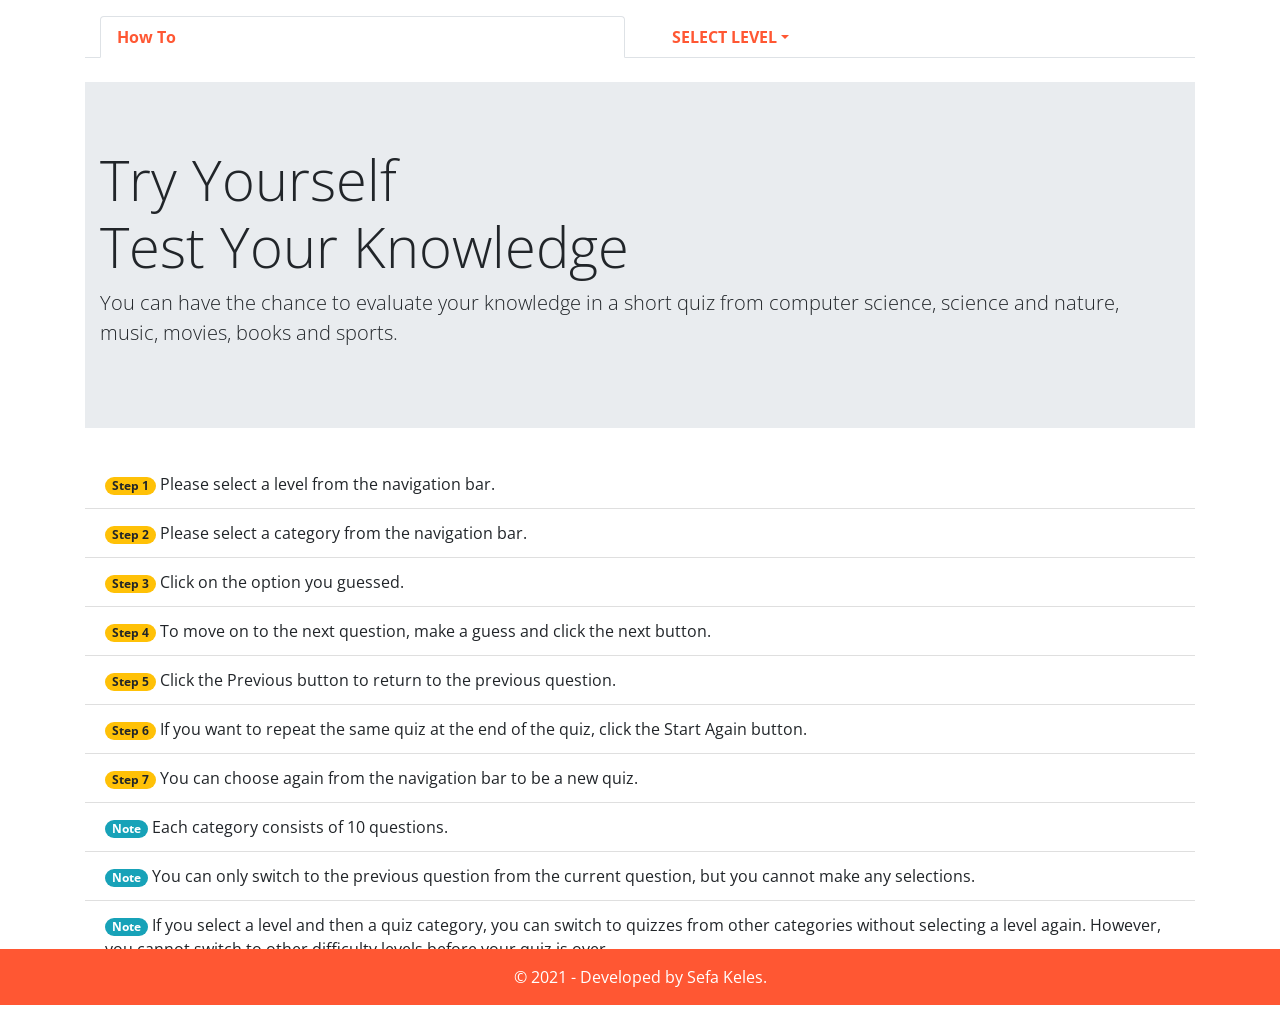
<file: index.html>
<!DOCTYPE html>
<html lang="en">

<head>
    <meta charset="UTF-8">
    <meta http-equiv="X-UA-Compatible" content="IE=edge">
    <meta name="viewport" content="width=device-width, initial-scale=1.0">
    <title>Quiz Mini</title>

    <!--Bootsrap Link-->
    <link rel="stylesheet" href="https://stackpath.bootstrapcdn.com/bootstrap/4.4.1/css/bootstrap.min.css">
    <!--External CSS File-->
    <link rel="stylesheet" href="style.css">
    <!--Google Font Family-->
    <link rel="preconnect" href="https://fonts.googleapis.com">
    <link rel="preconnect" href="https://fonts.gstatic.com" crossorigin>
    <link href="https://fonts.googleapis.com/css2?family=Open+Sans:wght@500&display=swap" rel="stylesheet">
</head>

<body>
    <!--NAVIGATION BAR-->
    <nav class="menu-bar">
        <div class="container my-3">
            <ul class="nav nav-tabs" id="myTab" role="tablist">
                <li class="nav-item col-6">
                    <a class="nav-link active" id="howtoTab" data-toggle="tab" href="#howto" role="tab"
                        aria-controls="quizPage" aria-selected="true">How To</a>
                </li>
                <li id="dropdownList" class="nav-item dropdown col-6">
                    <a class="nav-link dropdown-toggle select-level" href="#" id="navbarDropdown" role="button"
                        data-toggle="dropdown" aria-haspopup="true" aria-expanded="false">SELECT LEVEL</a>
                    <div class="dropdown-menu" aria-labelledby="navbarDropdown">
                        <a id="easy" class="dropdown-item" href="#">Easy</a>
                        <a id="medium" class="dropdown-item" href="#">Medium</a>
                        <a id="hard" class="dropdown-item" href="#">Hard</a>
                    </div>
                </li>
                <li class="nav-item col-sm-6 col-md-4 col-lg-2">
                    <a class="nav-link anchor" id="category=18" data-toggle="tab" href="#quizPage" role="tab"
                        aria-controls="quizPage" aria-selected="true">Computer Science</a>
                </li>
                <li class="nav-item col-sm-6 col-md-4 col-lg-2">
                    <a class="nav-link anchor" id="category=17" data-toggle="tab" href="#quizPage" role="tab"
                        aria-controls="quizPage" aria-selected="true">Science & Nature</a>
                </li>
                <li class="nav-item col-sm-6 col-md-4 col-lg-2">
                    <a class="nav-link anchor" id="category=12" data-toggle="tab" href="#quizPage" role="tab"
                        aria-controls="quizPage" aria-selected="true">Music</a>
                </li>
                <li class="nav-item col-sm-6 col-md-4 col-lg-2">
                    <a class="nav-link anchor" id="category=11" data-toggle="tab" href="#quizPage" role="tab"
                        aria-controls="quizPage" aria-selected="true">Film</a>
                </li>
                <li class="nav-item col-sm-6 col-md-4 col-lg-2">
                    <a class="nav-link anchor" id="category=10" data-toggle="tab" href="#quizPage" role="tab"
                        aria-controls="quizPage" aria-selected="true">Book</a>
                </li>
                <li class="nav-item col-sm-6 col-md-4 col-lg-2">
                    <a class="nav-link anchor" id="category=21" data-toggle="tab" href="#quizPage" role="tab"
                        aria-controls="quizPage" aria-selected="true">Sports</a>
                </li>
            </ul>
        </div>
    </nav>
    <!--MAIN PAGE CONTENT-->
    <main class="main-content">
        <div class="wrapper">
            <div class="tab-content" id="myTabContent">
                <!--HOW TO PAGE-->
                <div class="tab-pane fade show active" id="howto" role="tabpanel" aria-labelledby="home-tab">
                    <div class="container mt-4">
                        <div class="jumbotron jumbotron-fluid">
                            <div class="container">
                                <h1 class="display-4">Try Yourself <br> Test Your Knowledge</h1>
                                <p class="lead">You can have the chance to evaluate your knowledge in a short quiz
                                    from
                                    computer
                                    science, science and nature, music, movies, books and sports.
                                </p>
                            </div>
                        </div>
                        <ul class="list-group list-group-flush">
                            <li class="list-group-item">
                                <span class="badge badge-warning badge-pill">Step 1</span>
                                Please select a level from the navigation bar.
                            </li>
                            <li class="list-group-item">
                                <span class="badge badge-warning badge-pill">Step 2</span>
                                Please select a category from the navigation bar.
                            </li>
                            <li class="list-group-item">
                                <span class="badge badge-warning badge-pill">Step 3</span>
                                Click on the option you guessed.
                            </li>
                            <li class="list-group-item">
                                <span class="badge badge-warning badge-pill">Step 4</span>
                                To move on to the next question, make a guess and click the next button.
                            </li>
                            <li class="list-group-item">
                                <span class="badge badge-warning badge-pill">Step 5</span>
                                Click the Previous button to return to the previous question.
                            </li>
                            <li class="list-group-item">
                                <span class="badge badge-warning badge-pill">Step 6</span>
                                If you want to repeat the same quiz at the end of the quiz, click the Start Again
                                button.
                            </li>
                            <li class="list-group-item">
                                <span class="badge badge-warning badge-pill">Step 7</span>
                                You can choose again from the navigation bar to be a new quiz.
                            </li>
                            <li class="list-group-item">
                                <span class="badge badge-info badge-pill">Note</span>
                                Each category consists of 10 questions.
                            </li>
                            <li class="list-group-item">
                                <span class="badge badge-info badge-pill">Note</span>
                                You can only switch to the previous question from the current question, but you cannot
                                make any selections.
                            </li>
                            <li class="list-group-item">
                                <span class="badge badge-info badge-pill">Note</span>
                                If you select a level and then a quiz category, you can switch to quizzes from other
                                categories
                                without selecting a level again. However, you cannot switch to other difficulty
                                levels
                                before
                                your quiz is over.
                            </li>
                        </ul>
                    </div>
                </div>

                <!--QUIZ PAGES for Categories-->
                <div class="tab-pane fade" id="quizPage" role="tabpanel" aria-labelledby="profile-tab">
                    <div class="container">
                        <div class="row">
                            <div class="col-12">
                                <!--GIF ANIMATION-->
                                <div class=" container loadingGif">
                                    <img src="./static/squares.gif" width="100px" height="100px">
                                </div>
                                <!--QUESTION CARD-->
                                <div class="card">
                                    <h5 class="card-header quiz-title">QUIZ</h5>
                                    <div class="card-body">
                                        <h5 id="question">
                                            <div class="card-header">
                                                Question Text
                                            </div>
                                        </h5>
                                        <hr>
                                        <div id="buttons" class="d-flex flex-column">
                                            <button type="button" id="btn0" class="btn btn-outline-primary">
                                                <span id="option0">
                                                    Option 0
                                                </span>
                                            </button><br>
                                            <button type="button" id="btn1" class="btn btn-outline-primary">
                                                <span id="option1">
                                                    Option 1
                                                </span>
                                            </button><br>
                                            <button type="button" id="btn2" class="btn btn-outline-primary">
                                                <span id="option2">
                                                    Option 2
                                                </span>
                                            </button><br>
                                            <button type="button" id="btn3" class="btn btn-outline-primary">
                                                <span id="option3">
                                                    Option 3
                                                </span>
                                            </button>
                                        </div>
                                    </div>
                                    <div class="card-footer">
                                        <div class="container">
                                            <div class="row pagination-row">
                                                <div id="progress" class="col-7"></div>
                                                <div class="col-5 btn-group pagination-buttons" role="group"
                                                    aria-label="pagination buttons">
                                                    <button type="button" id="btnPrevious" class="btn btn-outline-info">
                                                        <span>
                                                            Previous
                                                        </span>
                                                    </button>
                                                    <button type="button" id="btnNext" class="btn btn-outline-info">
                                                        <span>
                                                            Next
                                                        </span>
                                                    </button>
                                                    <button id='btnAgain' class='btn btn-secondary'>
                                                        Start Again
                                                    </button>
                                                </div>
                                            </div>
                                        </div>
                                    </div>
                                </div>
                            </div>
                        </div>
                    </div>
                </div>
            </div>
            <!--FOOTER SECTION-->
            <footer id="footer">
                <div class="footer-container">
                    <p class="p-3 mb-2 text-white text-center">
                        © 2021 - Developed by Sefa Keles.
                    </p>
                </div>
            </footer>
        </div>
    </main>
    <script src="https://code.jquery.com/jquery-3.4.1.slim.min.js"></script>
    <script src="https://cdn.jsdelivr.net/npm/popper.js@1.16.0/dist/umd/popper.min.js"></script>
    <script src="https://stackpath.bootstrapcdn.com/bootstrap/4.4.1/js/bootstrap.min.js"></script>
    <script src="quiz.js"></script>
</body>

</html>
</file>
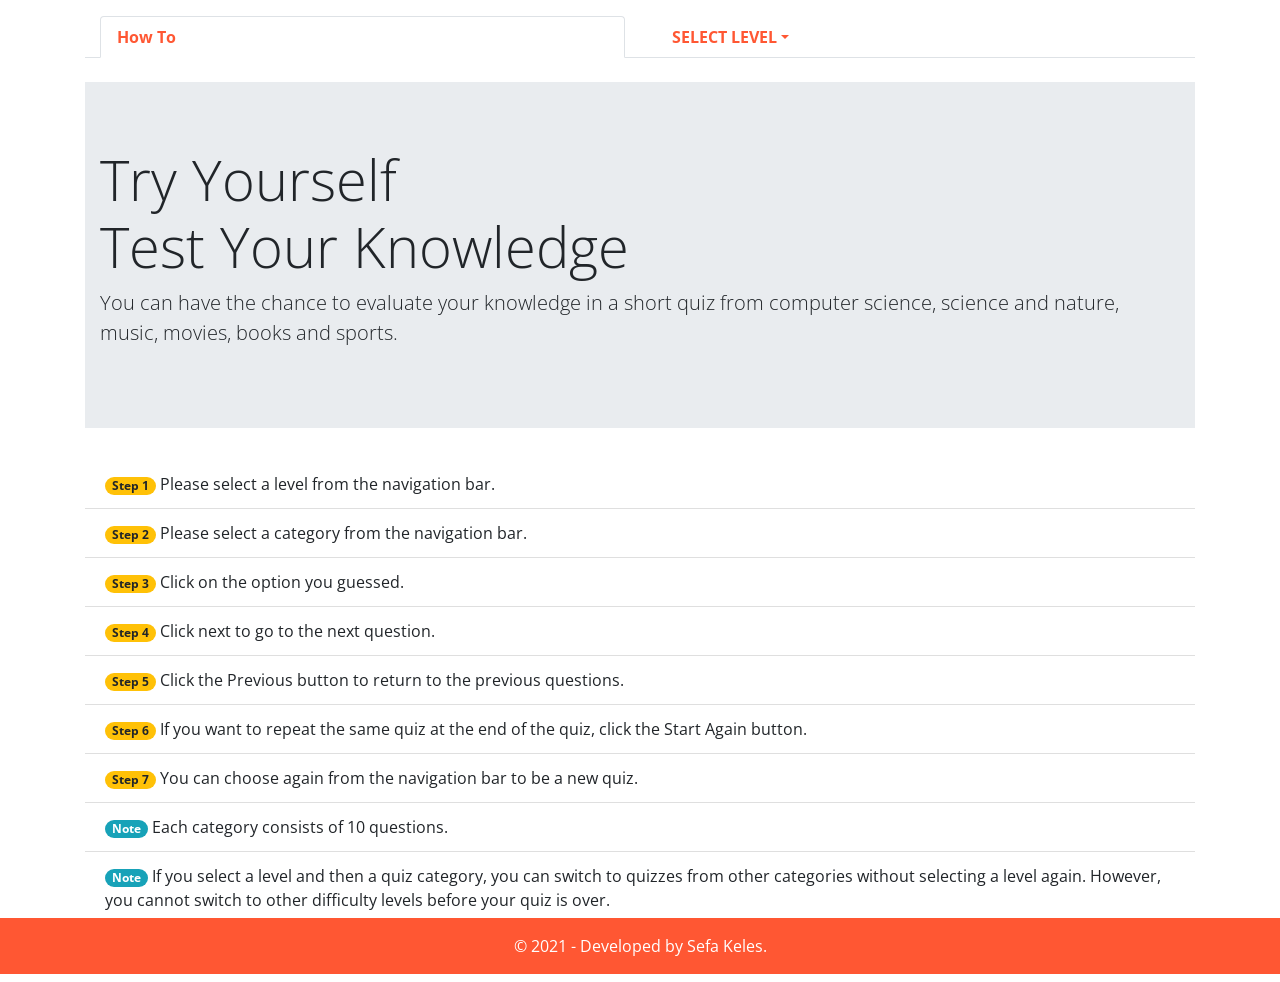
<file: static/index.html>
<!DOCTYPE html>
<html lang="en">

<head>
    <meta charset="UTF-8">
    <meta http-equiv="X-UA-Compatible" content="IE=edge">
    <meta name="viewport" content="width=device-width, initial-scale=1.0">
    <title>Quiz Mini</title>

    <!--Bootsrap Link-->
    <link rel="stylesheet" href="https://stackpath.bootstrapcdn.com/bootstrap/4.4.1/css/bootstrap.min.css">
    <!--External CSS File-->
    <link rel="stylesheet" href="style.css">
    <!--Google Font Family-->
    <link rel="preconnect" href="https://fonts.googleapis.com">
    <link rel="preconnect" href="https://fonts.gstatic.com" crossorigin>
    <link href="https://fonts.googleapis.com/css2?family=Open+Sans:wght@500&display=swap" rel="stylesheet">
</head>

<body>
    <!--NAVIGATION BAR-->
    <nav class="menu-bar">
        <div class="container my-3">
            <ul class="nav nav-tabs" id="myTab" role="tablist">
                <li class="nav-item col-6">
                    <a class="nav-link active" id="howtoTab" data-toggle="tab" href="#howto" role="tab"
                        aria-controls="quizPage" aria-selected="true">How To</a>
                </li>
                <li id="dropdownList" class="nav-item dropdown col-6">
                    <a class="nav-link dropdown-toggle select-level" href="#" id="navbarDropdown" role="button"
                        data-toggle="dropdown" aria-haspopup="true" aria-expanded="false">SELECT LEVEL</a>
                    <div class="dropdown-menu" aria-labelledby="navbarDropdown">
                        <a id="easy" class="dropdown-item" href="#">Easy</a>
                        <a id="medium" class="dropdown-item" href="#">Medium</a>
                        <a id="hard" class="dropdown-item" href="#">Hard</a>
                    </div>
                </li>
                <li class="nav-item col-sm-6 col-md-4 col-lg-2">
                    <a class="nav-link anchor" id="category=18" data-toggle="tab" href="#quizPage" role="tab"
                        aria-controls="quizPage" aria-selected="true">Computer Science</a>
                </li>
                <li class="nav-item col-sm-6 col-md-4 col-lg-2">
                    <a class="nav-link anchor" id="category=17" data-toggle="tab" href="#quizPage" role="tab"
                        aria-controls="quizPage" aria-selected="true">Science & Nature</a>
                </li>
                <li class="nav-item col-sm-6 col-md-4 col-lg-2">
                    <a class="nav-link anchor" id="category=12" data-toggle="tab" href="#quizPage" role="tab"
                        aria-controls="quizPage" aria-selected="true">Music</a>
                </li>
                <li class="nav-item col-sm-6 col-md-4 col-lg-2">
                    <a class="nav-link anchor" id="category=11" data-toggle="tab" href="#quizPage" role="tab"
                        aria-controls="quizPage" aria-selected="true">Film</a>
                </li>
                <li class="nav-item col-sm-6 col-md-4 col-lg-2">
                    <a class="nav-link anchor" id="category=10" data-toggle="tab" href="#quizPage" role="tab"
                        aria-controls="quizPage" aria-selected="true">Book</a>
                </li>
                <li class="nav-item col-sm-6 col-md-4 col-lg-2">
                    <a class="nav-link anchor" id="category=21" data-toggle="tab" href="#quizPage" role="tab"
                        aria-controls="quizPage" aria-selected="true">Sports</a>
                </li>
            </ul>
        </div>
    </nav>
    <!--MAIN PAGE CONTENT-->
    <main class="main-content">
        <div class="wrapper">
            <div class="tab-content" id="myTabContent">
                <!--HOW TO PAGE-->
                <div class="tab-pane fade show active" id="howto" role="tabpanel" aria-labelledby="home-tab">
                    <div class="container mt-4">
                        <div class="jumbotron jumbotron-fluid">
                            <div class="container">
                                <h1 class="display-4">Try Yourself <br> Test Your Knowledge</h1>
                                <p class="lead">You can have the chance to evaluate your knowledge in a short quiz
                                    from
                                    computer
                                    science, science and nature, music, movies, books and sports.
                                </p>
                            </div>
                        </div>
                        <ul class="list-group list-group-flush">
                            <li class="list-group-item">
                                <span class="badge badge-warning badge-pill">Step 1</span>
                                Please select a level from the navigation bar.
                            </li>
                            <li class="list-group-item">
                                <span class="badge badge-warning badge-pill">Step 2</span>
                                Please select a category from the navigation bar.
                            </li>
                            <li class="list-group-item">
                                <span class="badge badge-warning badge-pill">Step 3</span>
                                Click on the option you guessed.
                            </li>
                            <li class="list-group-item">
                                <span class="badge badge-warning badge-pill">Step 4</span>
                                Click next to go to the next question.
                            </li>
                            <li class="list-group-item">
                                <span class="badge badge-warning badge-pill">Step 5</span>
                                Click the Previous button to return to the previous questions.
                            </li>
                            <li class="list-group-item">
                                <span class="badge badge-warning badge-pill">Step 6</span>
                                If you want to repeat the same quiz at the end of the quiz, click the Start Again
                                button.
                            </li>
                            <li class="list-group-item">
                                <span class="badge badge-warning badge-pill">Step 7</span>
                                You can choose again from the navigation bar to be a new quiz.
                            </li>
                            <li class="list-group-item">
                                <span class="badge badge-info badge-pill">Note</span>
                                Each category consists of 10 questions.
                            </li>
                            <li class="list-group-item">
                                <span class="badge badge-info badge-pill">Note</span>
                                If you select a level and then a quiz category, you can switch to quizzes from other
                                categories
                                without selecting a level again. However, you cannot switch to other difficulty
                                levels
                                before
                                your quiz is over.
                            </li>
                        </ul>
                    </div>
                </div>

                <!--QUIZ PAGES for Categories-->
                <div class="tab-pane fade" id="quizPage" role="tabpanel" aria-labelledby="profile-tab">
                    <div class="container">
                        <div class="row">
                            <div class="col-12">
                                <!--GIF ANIMATION-->
                                <div class=" container loadingGif">
                                    <img src="/static/squares.gif" width="100px" height="100px">
                                </div>
                                <!--QUESTION CARD-->
                                <div class="card">
                                    <h5 class="card-header quiz-title">QUIZ</h5>
                                    <div class="card-body">
                                        <h5 id="question">
                                            <div class="card-header">
                                                Question Text
                                            </div>
                                        </h5>
                                        <hr>
                                        <div id="buttons" class="d-flex flex-column">
                                            <button type="button" id="btn0" class="btn btn-outline-primary">
                                                <span id="option0">
                                                    Option 0
                                                </span>
                                            </button><br>
                                            <button type="button" id="btn1" class="btn btn-outline-primary">
                                                <span id="option1">
                                                    Option 1
                                                </span>
                                            </button><br>
                                            <button type="button" id="btn2" class="btn btn-outline-primary">
                                                <span id="option2">
                                                    Option 2
                                                </span>
                                            </button><br>
                                            <button type="button" id="btn3" class="btn btn-outline-primary">
                                                <span id="option3">
                                                    Option 3
                                                </span>
                                            </button>
                                        </div>
                                    </div>
                                    <div class="card-footer">
                                        <div class="container">
                                            <div class="row pagination-row">
                                                <div id="progress" class="col-7"></div>
                                                <div class="col-5 btn-group pagination-buttons" role="group"
                                                    aria-label="pagination buttons">
                                                    <button type="button" id="btnPrevious" class="btn btn-outline-info">
                                                        <span>
                                                            Previous
                                                        </span>
                                                    </button>
                                                    <button type="button" id="btnNext" class="btn btn-outline-info">
                                                        <span>
                                                            Next
                                                        </span>
                                                    </button>
                                                    <button id='btnAgain' class='btn btn-secondary'>
                                                        Start Again
                                                    </button>
                                                </div>
                                            </div>
                                        </div>
                                    </div>
                                </div>
                            </div>
                        </div>
                    </div>
                </div>
            </div>
            <!--FOOTER SECTION-->
            <footer id="footer">
                <div class="footer-container">
                    <p class="p-3 mb-2 text-white text-center">
                        © 2021 - Developed by Sefa Keles.
                    </p>
                </div>
            </footer>
        </div>
    </main>
    <script src="https://code.jquery.com/jquery-3.4.1.slim.min.js"></script>
    <script src="https://cdn.jsdelivr.net/npm/popper.js@1.16.0/dist/umd/popper.min.js"></script>
    <script src="https://stackpath.bootstrapcdn.com/bootstrap/4.4.1/js/bootstrap.min.js"></script>
    <script src="quiz.js"></script>
</body>

</html>
</file>
<file: style.css>
*{
    /*Google Font CSS*/
    font-family: 'Open Sans', sans-serif;
}

.main-content {
  position: relative;
  min-height: 100vh;      /*Viewport height*/
}
  
.wrapper {
  padding-bottom: 2.5rem;    /* Footer height */
}

#footer {
  position: absolute;
  bottom: 0;
  width: 100%;
  height: auto;            /* Footer height */
}

.footer-container{
  background-color: #FF5733;
}

.loadingGif {
  position: fixed;
  top: 50%;
  left: 50%;
  margin-top: -50px;
  margin-left: -100px;
}
</file>
<file: static/style.css>
*{
    /*Google Font CSS*/
    font-family: 'Open Sans', sans-serif;
}

.main-content {
  position: relative;
  min-height: 100vh;      /*Viewport height*/
}
  
.wrapper {
  padding-bottom: 2.5rem;    /* Footer height */
}

#footer {
  position: absolute;
  bottom: 0;
  width: 100%;
  height: auto;            /* Footer height */
}

.footer-container{
  background-color: #FF5733;
}

.loadingGif {
  position: fixed;
  top: 50%;
  left: 50%;
  margin-top: -50px;
  margin-left: -100px;
}
</file>
